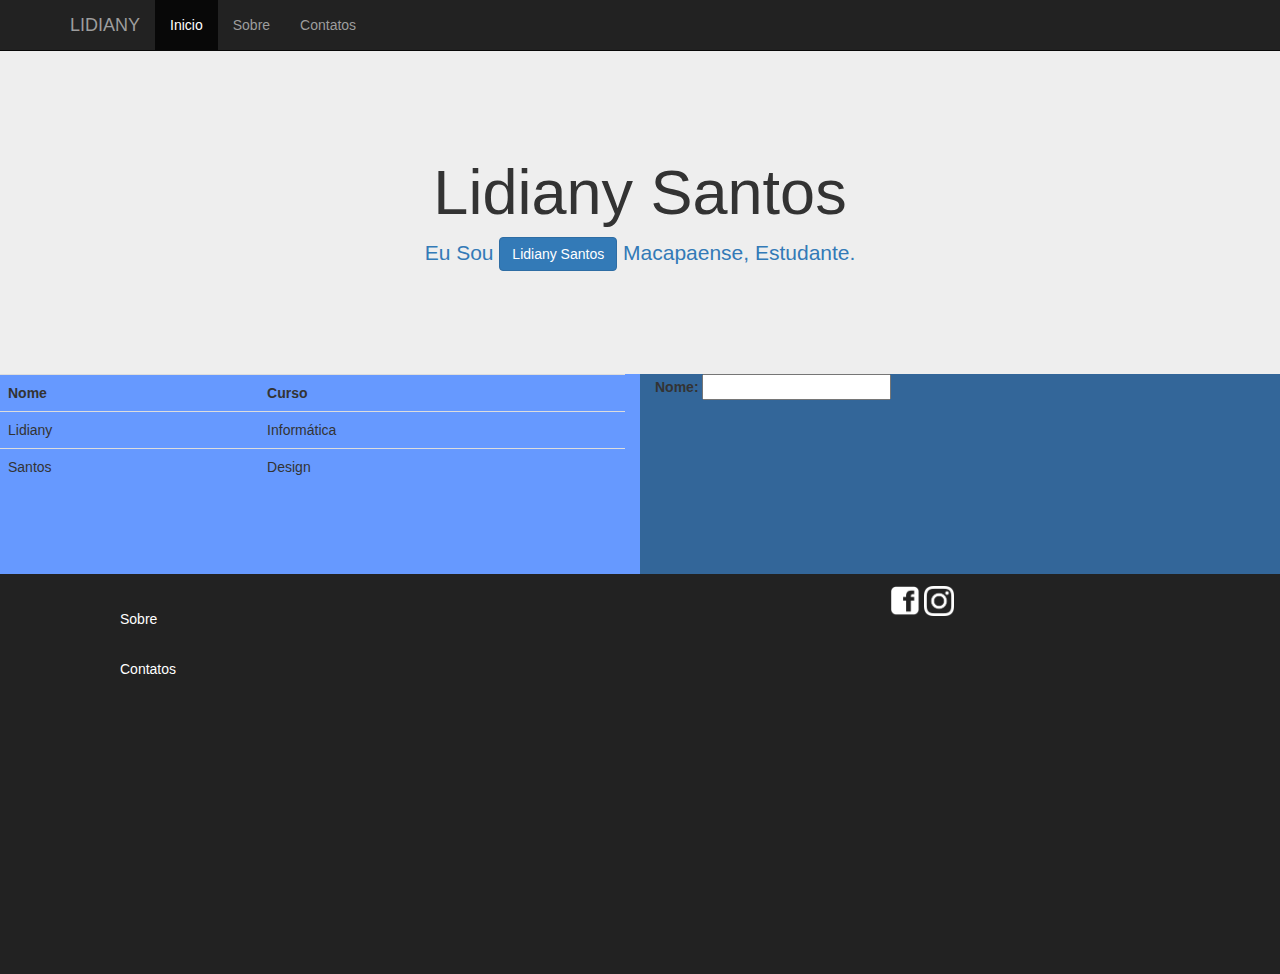
<file: pagina-exemplo.html>
<!DOCTYPE html>
<html lang="pt-br">
  <head>
    <meta charset="utf-8">
    <meta name="viewport" content="width=device-width, initial-scale=1">
    <meta name="author" content="Lidiany Santos">
    <link rel="icon" href="images/favicon.png">

    <title>Página de Exemplo</title>

    <!-- Bootstrap core CSS -->
    <link href="css/bootstrap.min.css" rel="stylesheet">

    <!-- Custom styles for this template -->
    <link href="css/estilo-pagina-exemplo.css" rel="stylesheet">

  </head>

  <body>

    <nav class="navbar navbar-inverse navbar-fixed-top">
      <div class="container">
        <div class="navbar-header">
          <button type="button" class="navbar-toggle collapsed" data-toggle="collapse" data-target="#navbar" aria-expanded="false" aria-controls="navbar">
            <span class="sr-only">Toggle navigation</span>
            <span class="icon-bar"></span>
            <span class="icon-bar"></span>
            <span class="icon-bar"></span>
          </button>
          <a class="navbar-brand" href="#">LIDIANY</a>
        </div>
        <div id="navbar" class="collapse navbar-collapse">
          <ul class="nav navbar-nav">
            <li class="active"><a href="#">Inicio</a></li>
            <li><a href="sobre.html">Sobre</a></li>
            <li><a href="#contatos.html">Contatos</a></li>
          </ul>
        </div><!--/.nav-collapse -->
      </div>
    </nav>

    <div class="jumbotron">

      <div class="conteudo">
        <h1>Lidiany Santos</h1>
        <p class="lead text-primary">Eu Sou <a class="btn btn-primary" href="#"> Lidiany Santos</a> Macapaense, Estudante.</p>
      </div>

    </div><!-- /.container -->
    <!--sessao de detalhes-->
    <div class="row">

      <div class="col-sm-6" id="box1"> 
      <table class="table table-hover">
        <tr>
          <th> Nome </th> <th> Curso </th>
        </tr>
        <tr>
        <td> Lidiany </td> <td> Informática </td>
      </tr>
      <tr>
        <td> Santos </td> <td> Design </td>
      </tr>

      </table>
    </div> 

    <div class="col-sm-6" id="box2"> 
      <form>
        <label> Nome:</label> <input type="text">
      </form>
    </div>  
  </div>
    <div class="footer">
    <div class="container">
      <div class="row"> <!--linha-->
        <!--coluna1-->
        <div class="col-sm-8" id="links">
          <ul class="lista">
            <li class="item"> <a href="#">Sobre</a> </li>
            <li class="item"> <a href="#">Contatos</a> </li>
          </ul>
        
        </div>
        <!--coluna2 -->
    <div class="col-sm-4" id="redes">
      <ul class="lista2">
            <li class="item2"> <a href="#">
              <img src="images/facebook.png" height="30px">
            </a> </li>
            <li class="item2"> <a href="#">
            <img src="images/instragram.png" height="30px">
            </a> </li>
          </ul>

    </div>
  </div> <!-- fim da linha-->
  </div> <!-- fim do container-->
  </div> <!-- fim do rodape-->


    <!-- Bootstrap core JavaScript
    ================================================== -->
    <!-- Placed at the end of the document so the pages load faster -->
    <script src="https://ajax.googleapis.com/ajax/libs/jquery/1.12.4/jquery.min.js"></script>
    <script src="js/bootstrap.min.js"></script>

  </body>
</html>
</file>
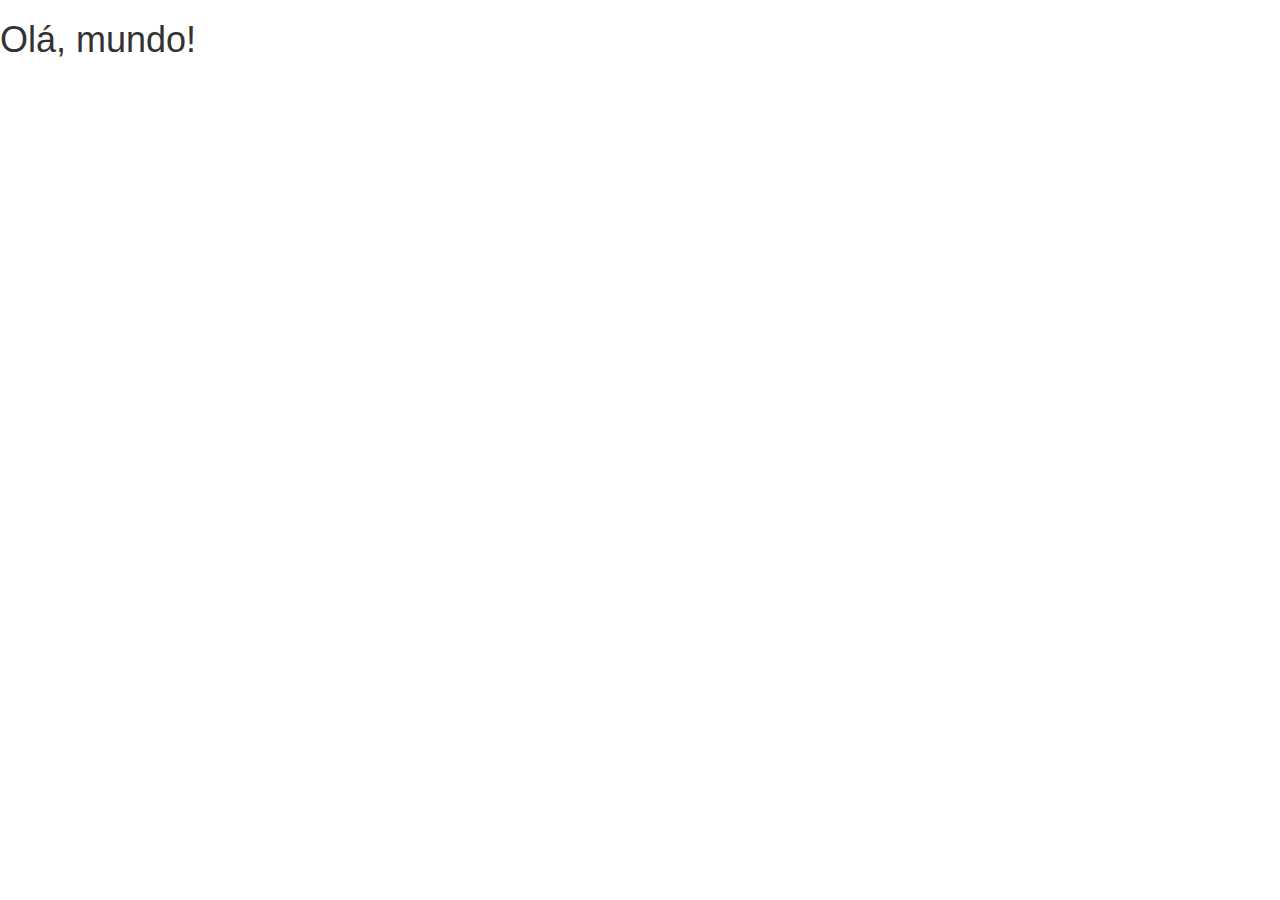
<file: pagina-modelo.html>
<!DOCTYPE html>
<html lang="pt-br">
  <head>
    <meta charset="utf-8">
    <meta http-equiv="X-UA-Compatible" content="IE=edge">
    <meta name="viewport" content="width=device-width, initial-scale=1">
    <!-- As 3 meta tags acima *devem* vir em primeiro lugar dentro do `head`; qualquer outro conteúdo deve vir *após* essas tags -->
    <title>Bootstrap 101 Template</title>

    <!-- Bootstrap -->
    <link href="css/bootstrap.min.css" rel="stylesheet">

    <!-- HTML5 shim e Respond.js para suporte no IE8 de elementos HTML5 e media queries -->
    <!-- ALERTA: Respond.js não funciona se você visualizar uma página file:// -->
    <!--[if lt IE 9]>
      <script src="https://oss.maxcdn.com/html5shiv/3.7.3/html5shiv.min.js"></script>
      <script src="https://oss.maxcdn.com/respond/1.4.2/respond.min.js"></script>
    <![endif]-->
  </head>
  <body>
    <h1>Olá, mundo!</h1>

    <!-- jQuery (obrigatório para plugins JavaScript do Bootstrap) -->
    <script src="https://ajax.googleapis.com/ajax/libs/jquery/1.12.4/jquery.min.js"></script>
    <!-- Inclui todos os plugins compilados (abaixo), ou inclua arquivos separadados se necessário -->
    <script src="js/bootstrap.min.js"></script>
  </body>
</html>
</file>
<file: css/estilo-pagina-exemplo.css>
body {
  padding-top: 50px;
}
.conteudo {
  padding: 40px 15px;
  text-align: center;
}
.container-fluid{
background:#ccc;

}

#box1{
	background:#6699ff;
	height: 200px;
}
#box2{
	background:#336699;
		height: 200px;

}
.footer {
	background: #222;
	height: 400px;
	color:#fff;
}
.jumbotron{
	margin-bottom: 0;
}
.lista{
	margin-top:20px;
}
.item, .item2{
	list-style: none;
	line-height: 50px;
}
.item2{display: inline; }

.lista a {
	color: #fff;
	padding:10px;
}
.lista a:hover{
	background: #6699ff;
	color: #fff;
	text-decoration: none;
	border-radius: 50px;
	transition: background 1s;
	-webkit-transition:background 1s;
	-moz-transition:background 1s;
	-o-transition:background 1s;
	-ms-transition:background 1s;
	
}
.item2 img:hover{
	transform: rotate(20deg) scale(2);
    opacity: 0.5;

	}
</file>
